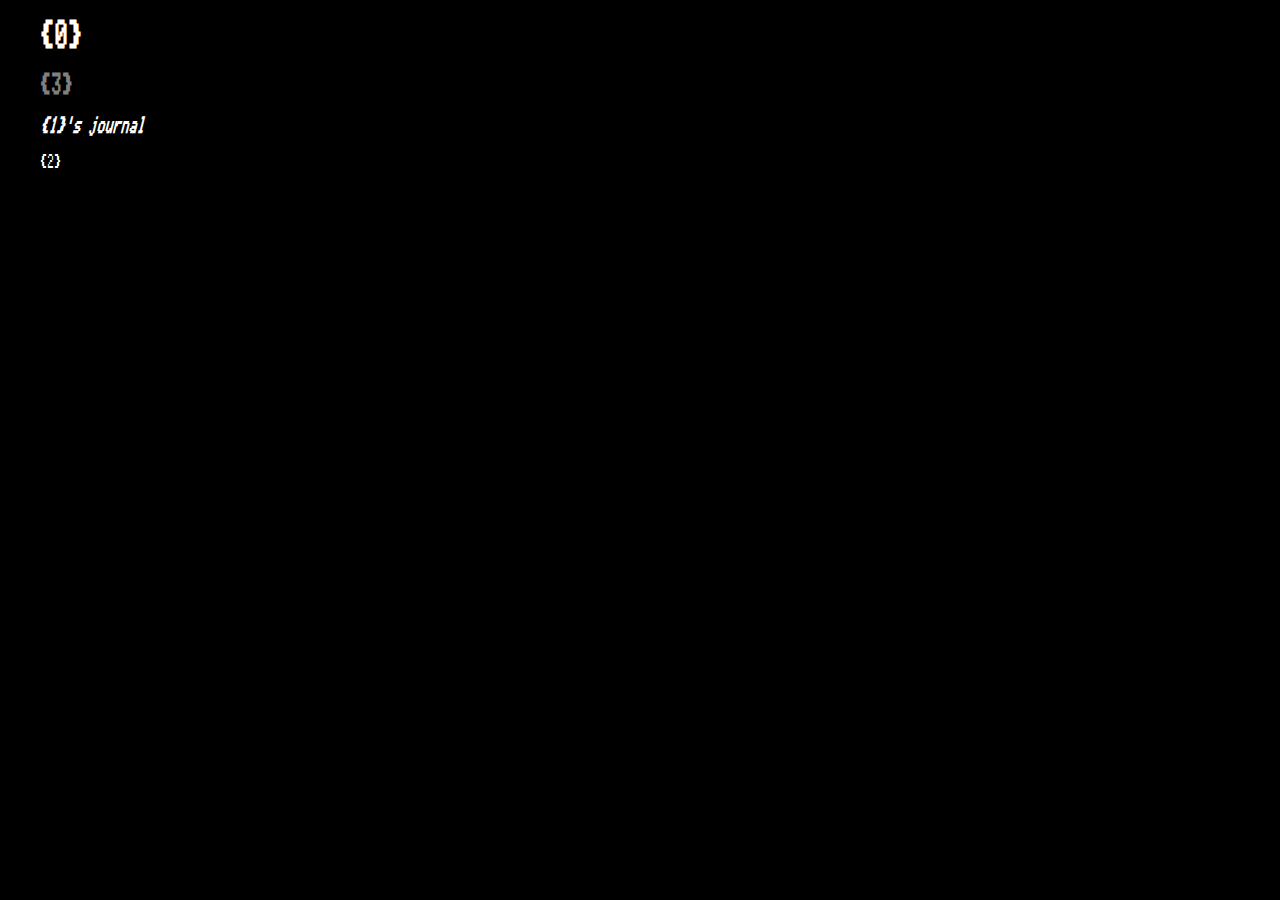
<file: posttemplate.html>
<html>
	<head>
		<meta http-equiv="Content-Type" content="text/html;charset=utf-8" />
		<title>{0}</title>
		<link rel="stylesheet" href="/css/stylesheet.css" type="text/css" charset="utf-8" />
	</head>
	<body>
		<h1>{0}</h1>
		<h2>{3}</h2>
		<h3><i><a style="text-decoration:none;" href="./">{1}'s journal</a></i></h3>
		{2}
	</body>
</html>
</file>
<file: css/stylesheet.css>
@font-face {
  font-family: 'PR Number 3';
  src: url('PRNumber3.ttf');
}

body {
	font-family: 'PR Number 3',Tahoma, Geneva;
	margin-top: 20px;
	margin-left: 40px;
	margin-right: 40px;
	margin-bottom: 20px;
	color: white;
	background-color: black;
}

a {
	color: white;
}

p,ul {
	width: 500px;
}

ul {
	line-height: 130%;
}

h2 {
	color:gray;
}
</file>
